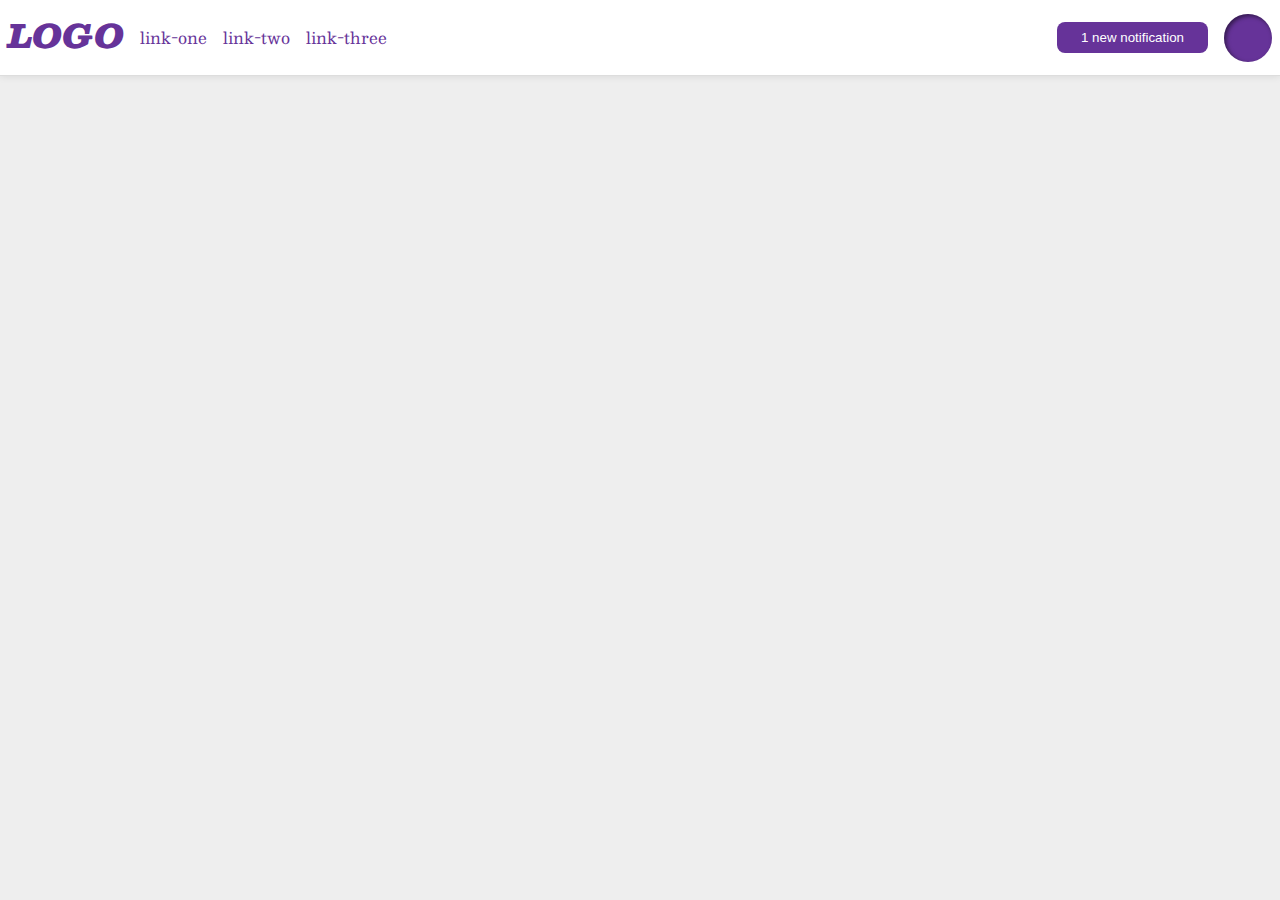
<file: flex/03-flex-header-2/index.html>
<!DOCTYPE html>
<html lang="en">

<head>
  <meta charset="UTF-8">
  <meta http-equiv="X-UA-Compatible" content="IE=edge">
  <meta name="viewport" content="width=device-width, initial-scale=1.0">
  <title>Flex Header 2</title>
  <link rel="stylesheet" href="style.css">
</head>

<body>
  <div class="header">
    <div class="left-header">
      <div class="logo">
        LOGO
      </div>
      <ul class="links">
        <li><a href="google.com">link-one</a></li>
        <li><a href="google.com">link-two</a></li>
        <li><a href="google.com">link-three</a></li>
      </ul>
    </div>
    <div class="right-header">
      <button class="notifications">
        1 new notification
      </button>
      <div class="profile-image"></div>
    </div>
  </div>
</body>

</html>
</file>
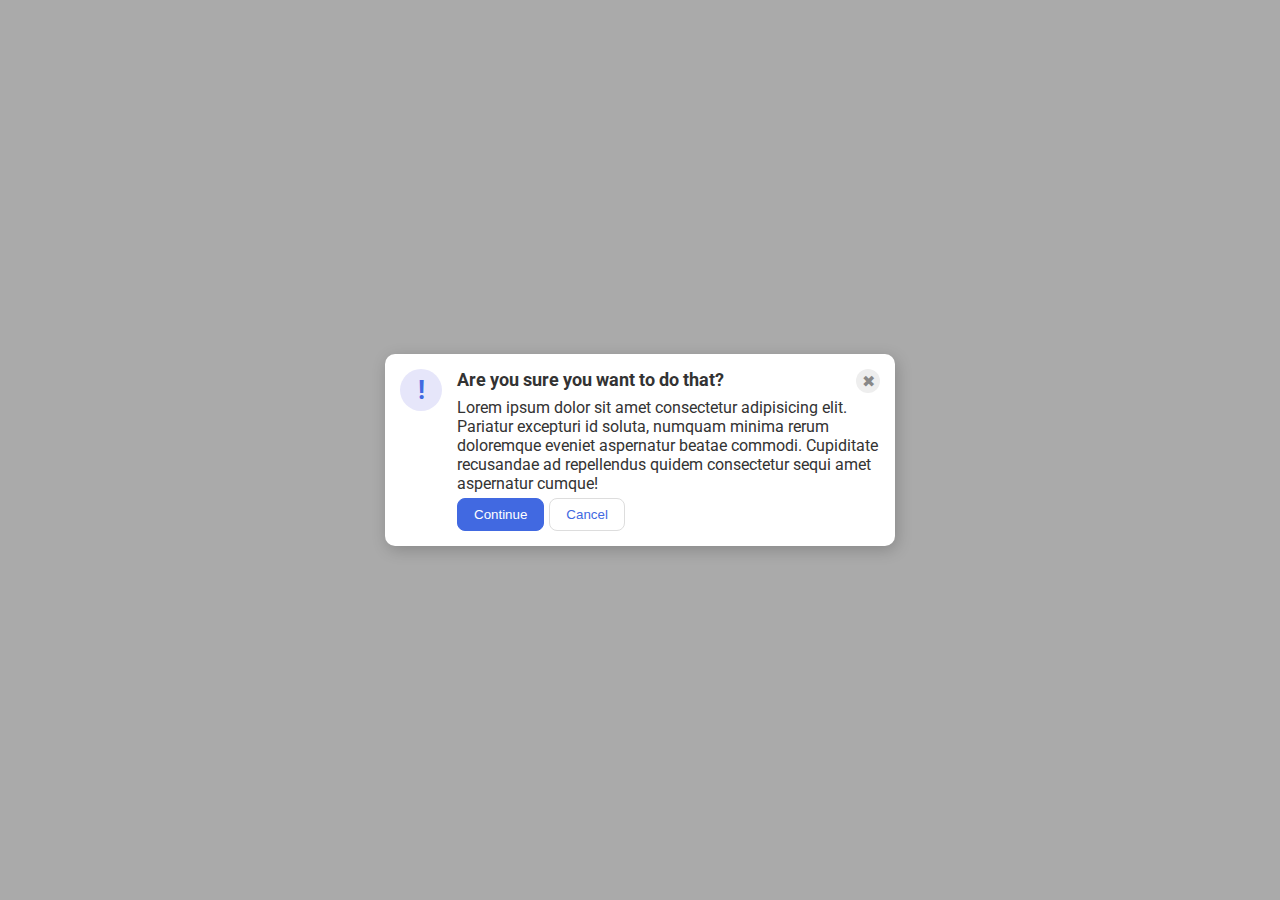
<file: flex/05-flex-modal/index.html>
<!DOCTYPE html>
<html lang="en">

<head>
  <meta charset="UTF-8">
  <meta http-equiv="X-UA-Compatible" content="IE=edge">
  <meta name="viewport" content="width=device-width, initial-scale=1.0">
  <link rel="stylesheet" href="style.css">
  <title>Modal</title>
</head>

<body>
  <div class="modal">
    <div class="both-sides">
      <div class="left-side">
        <div class="icon">!</div>
      </div>
      <div class="right-side">
        <div class="top-right-side">
          <div class="header">Are you sure you want to do that?</div>
          <div class="close-button">✖</div>
        </div>
        <div class="text">Lorem ipsum dolor sit amet consectetur adipisicing elit. Pariatur excepturi id soluta,
          numquam
          minima rerum doloremque eveniet aspernatur beatae commodi. Cupiditate recusandae ad repellendus quidem
          consectetur
          sequi amet aspernatur cumque!</div>
        <div class="bottom-buttons">
          <button class="continue">Continue</button>
          <button class="cancel">Cancel</button>
        </div>
      </div>
    </div>
  </div>
  </div>
</body>

</html>
</file>
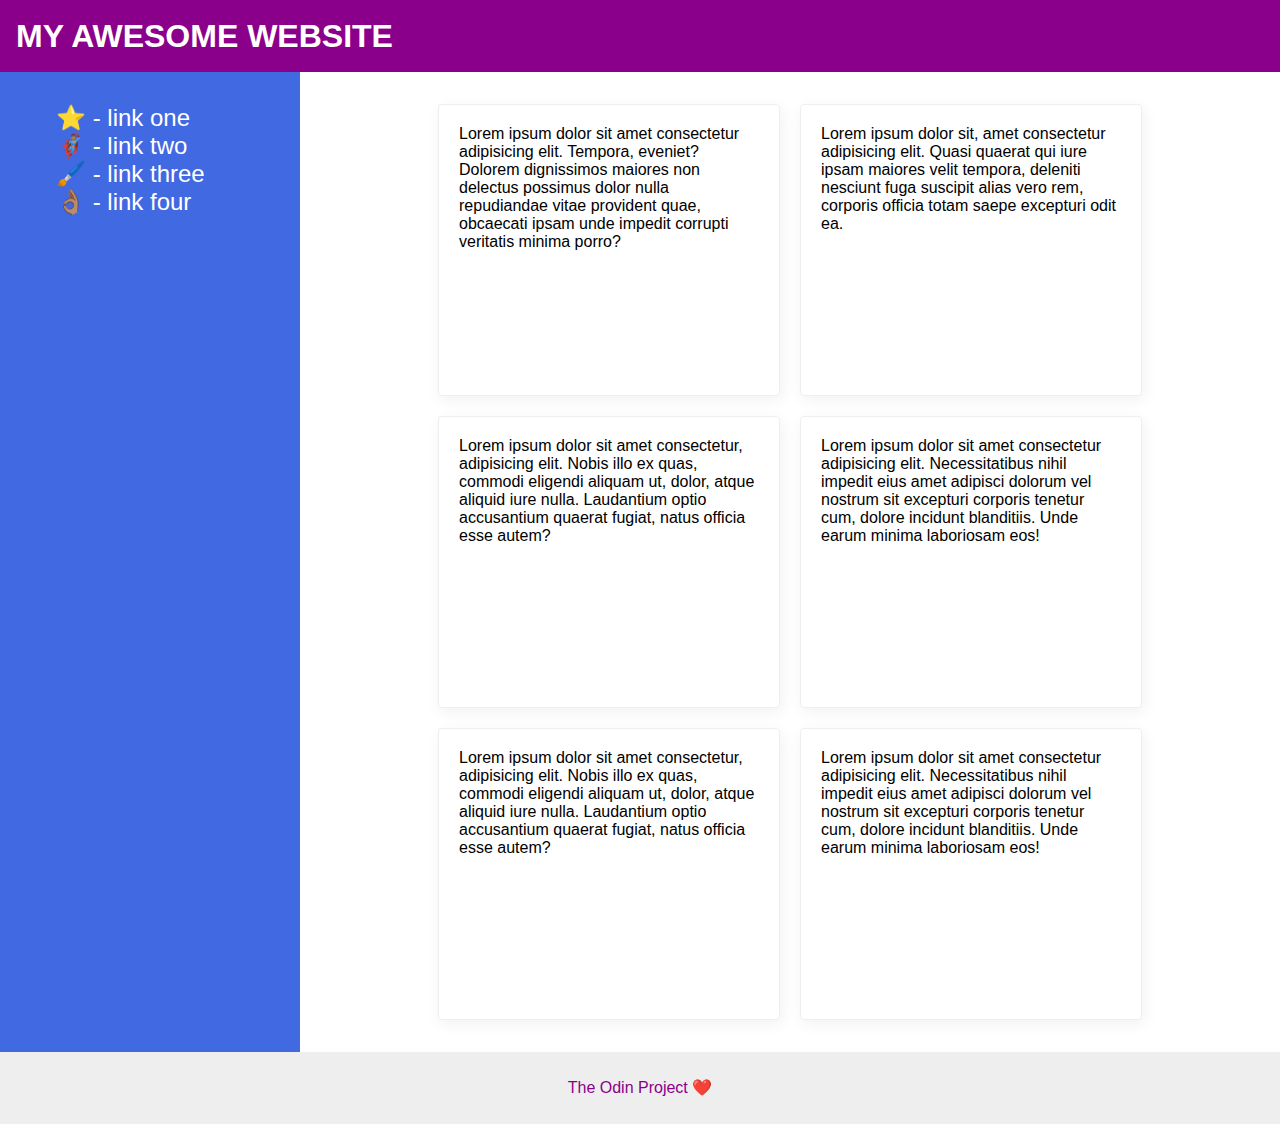
<file: flex/07-flex-layout-2/index.html>
<!DOCTYPE html>
<html lang="en">

<head>
  <meta charset="UTF-8">
  <meta http-equiv="X-UA-Compatible" content="IE=edge">
  <meta name="viewport" content="width=device-width, initial-scale=1.0">
  <title>The Holy Grail</title>
  <link rel="stylesheet" href="style.css">
</head>

<body>
  <div class="header">
    MY AWESOME WEBSITE
  </div>
  <div class="sidebar-content">
    <div class="sidebar">
      <div class="sidebar-padding">
        <ul class="left-links">
          <li><a href="#">⭐ - link one</a></li>
          <li><a href="#">🦸🏽‍♂️ - link two</a></li>
          <li><a href="#">🖌️ - link three</a></li>
          <li><a href="#">👌🏽 - link four</a></li>
        </ul>
      </div>
    </div>
    <div class="content">
      <div class="card">Lorem ipsum dolor sit amet consectetur adipisicing elit. Tempora, eveniet? Dolorem dignissimos
        maiores non delectus possimus dolor nulla repudiandae vitae provident quae, obcaecati ipsam unde impedit
        corrupti
        veritatis minima porro?</div>
      <div class="card">Lorem ipsum dolor sit, amet consectetur adipisicing elit. Quasi quaerat qui iure ipsam maiores
        velit
        tempora, deleniti nesciunt fuga suscipit alias vero rem, corporis officia totam saepe excepturi odit ea.</div>
      <div class="card">Lorem ipsum dolor sit amet consectetur, adipisicing elit. Nobis illo ex quas, commodi eligendi
        aliquam ut, dolor, atque aliquid iure nulla. Laudantium optio accusantium quaerat fugiat, natus officia esse
        autem?
      </div>
      <div class="card">Lorem ipsum dolor sit amet consectetur adipisicing elit. Necessitatibus nihil impedit eius amet
        adipisci dolorum vel nostrum sit excepturi corporis tenetur cum, dolore incidunt blanditiis. Unde earum minima
        laboriosam eos!</div>
      <div class="card">Lorem ipsum dolor sit amet consectetur, adipisicing elit. Nobis illo ex quas, commodi eligendi
        aliquam ut, dolor, atque aliquid iure nulla. Laudantium optio accusantium quaerat fugiat, natus officia esse
        autem?
      </div>
      <div class="card">Lorem ipsum dolor sit amet consectetur adipisicing elit. Necessitatibus nihil impedit eius amet
        adipisci dolorum vel nostrum sit excepturi corporis tenetur cum, dolore incidunt blanditiis. Unde earum minima
        laboriosam eos!</div>
    </div>
  </div>

  <div class="footer">
    The Odin Project ❤️
  </div>
</body>

</html>
</file>
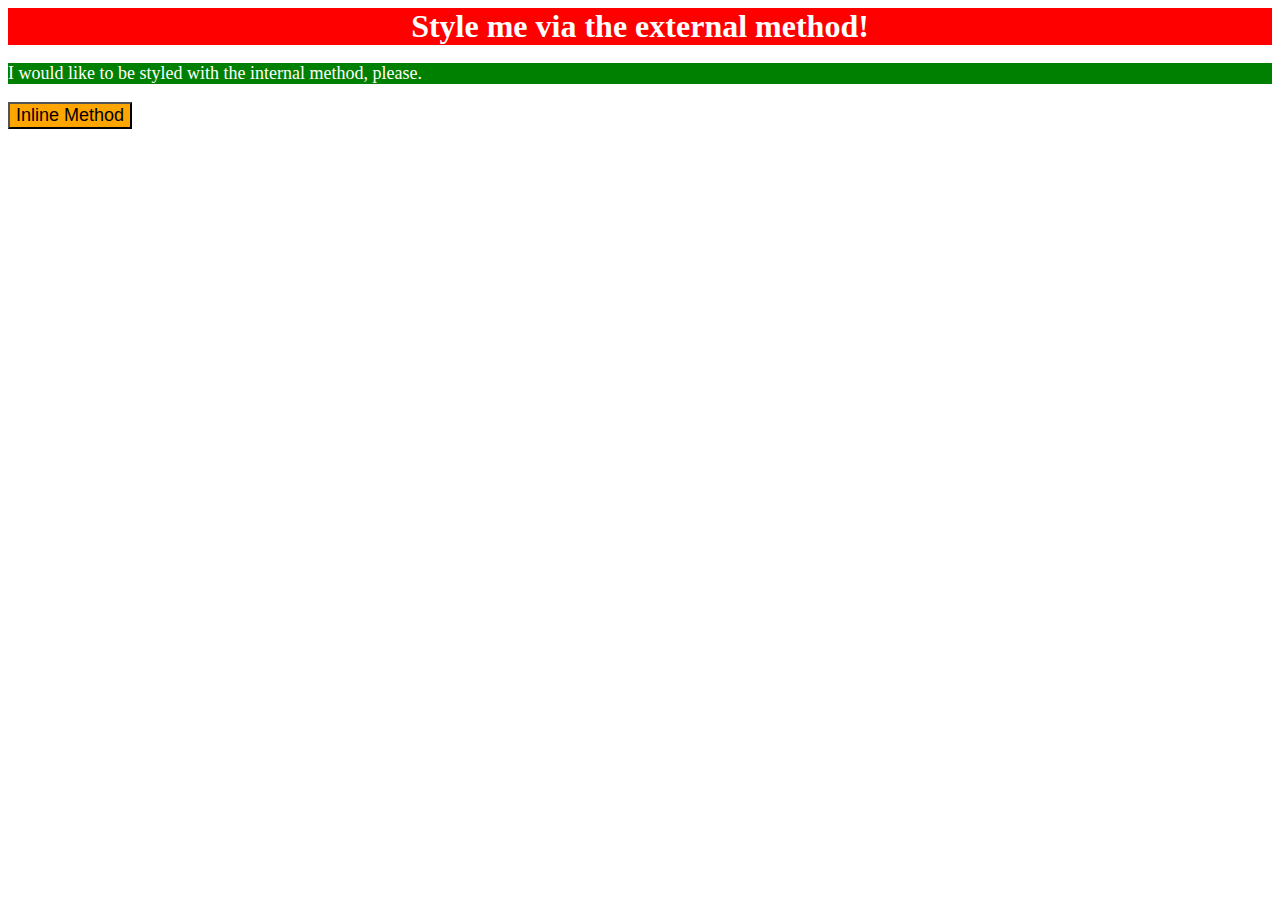
<file: foundations/01-css-methods/index.html>
<!DOCTYPE html>
<html lang="en">

<head>
  <meta charset="UTF-8">
  <meta http-equiv="X-UA-Compatible" content="IE=edge">
  <meta name="viewport" content="width=device-width, initial-scale=1.0">
  <link rel="stylesheet" href="styles.css">
  <title>Methods for Adding CSS</title>
  <style>
    p {
      background-color: green;
      color: white;
      font-size: 18px;
    }
  </style>
</head>

<body>
  <div>Style me via the external method!</div>
  <p>I would like to be styled with the internal method, please.</p>
  <button style="background-color: orange; font-size: 18px;">Inline Method</button>
</body>

</html>
</file>
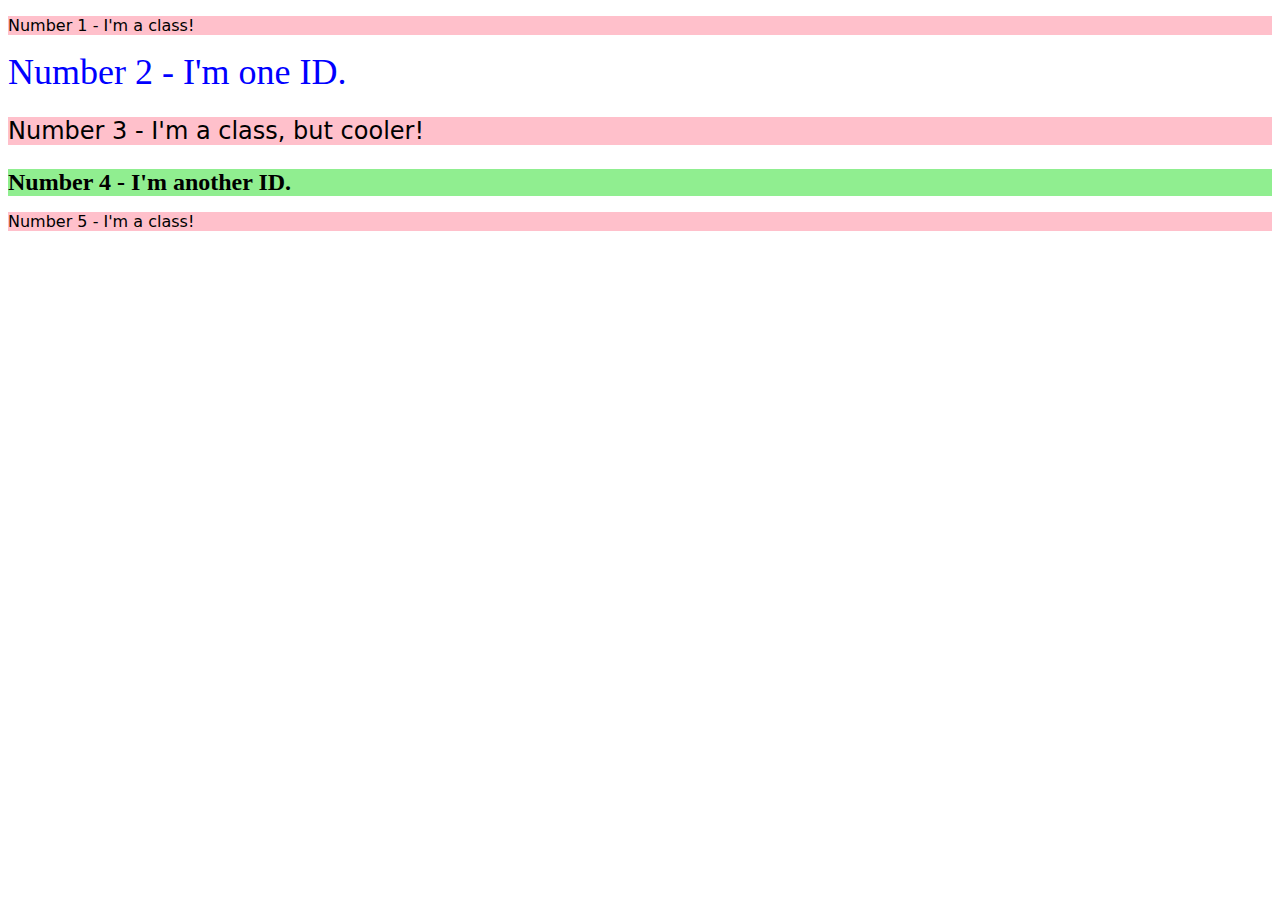
<file: foundations/02-class-id-selectors/index.html>
<!DOCTYPE html>
<html lang="en">

<head>
  <meta charset="UTF-8">
  <meta http-equiv="X-UA-Compatible" content="IE=edge">
  <meta name="viewport" content="width=device-width, initial-scale=1.0">
  <title>Class and ID Selectors</title>
  <link rel="stylesheet" href="style.css">
</head>

<body>
  <p class="odd">Number 1 - I'm a class!</p>
  <div id="blue">Number 2 - I'm one ID.</div>
  <p class="odd bigger">Number 3 - I'm a class, but cooler!</p>
  <div id="bold-green">Number 4 - I'm another ID.</div>
  <p class="odd">Number 5 - I'm a class!</p>
</body>

</html>
</file>
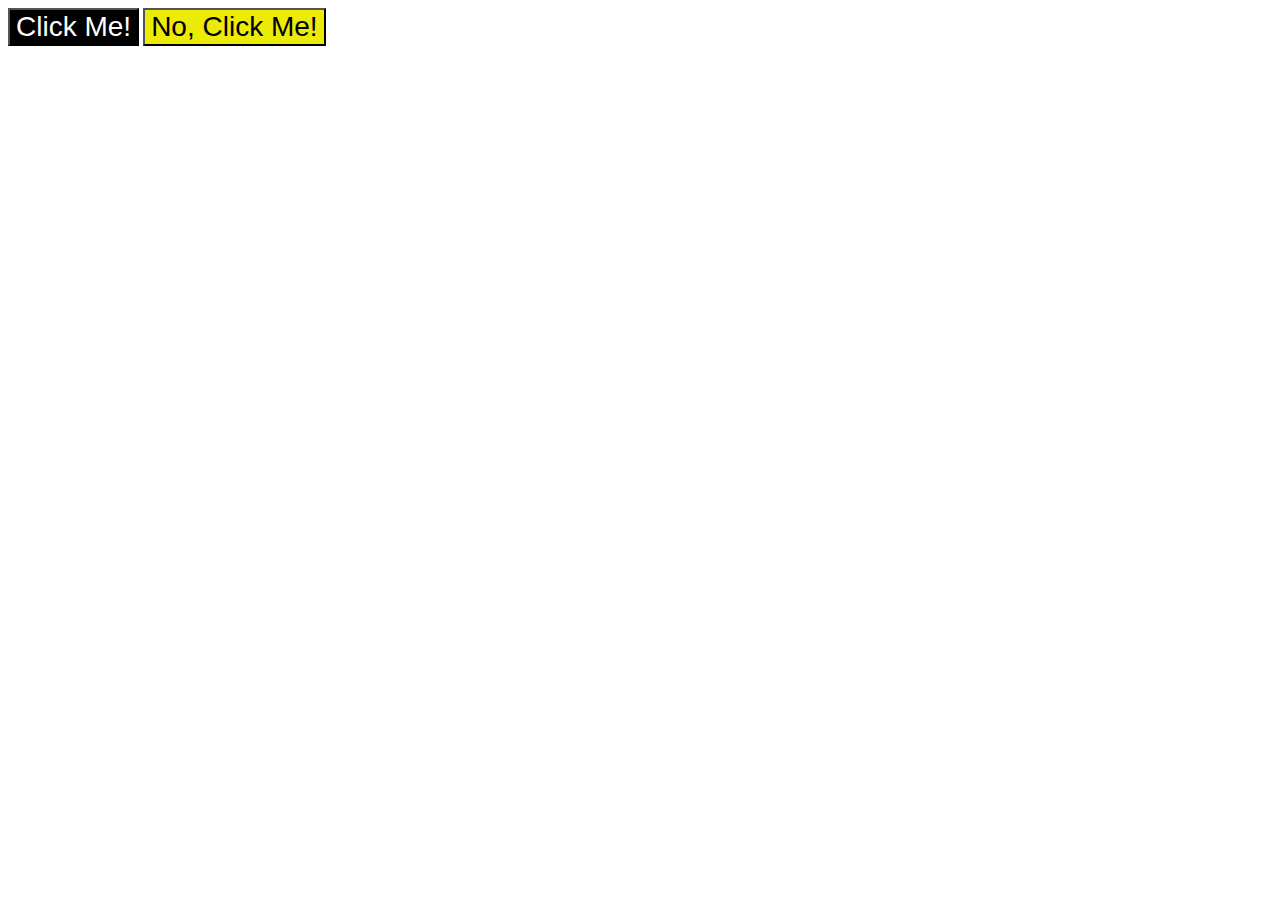
<file: foundations/03-grouping-selectors/index.html>
<!DOCTYPE html>
<html lang="en">

<head>
  <meta charset="UTF-8">
  <meta http-equiv="X-UA-Compatible" content="IE=edge">
  <meta name="viewport" content="width=device-width, initial-scale=1.0">
  <title>Grouping Selectors</title>
  <link rel="stylesheet" href="style.css">
</head>

<body>
  <button class="first-button">Click Me!</button>
  <button class="second-button">No, Click Me!</button>
</body>

</html>
</file>
<file: flex/03-flex-header-2/style.css>
/* this is some magical font-importing.  
you'll learn about it later. */
@import url('https://fonts.googleapis.com/css2?family=Besley:ital,wght@0,400;1,900&display=swap');

body {
  margin: 0;
  background: #eee;
  font-family: Besley, serif;
}

.header {
  background: white;
  border-bottom: 1px solid #ddd;
  box-shadow: 0 0 8px rgba(0, 0, 0, .1);
  display: flex;
  padding: 8px;
}

.left-header {
  display: flex;
}

.right-header {
  display: flex;
  margin-left: auto;
  column-gap: 16px;
  align-items: center;
}

.profile-image {
  background: rebeccapurple;
  box-shadow: inset 2px 2px 4px rgba(0, 0, 0, .5);
  border-radius: 50%;
  width: 48px;
  height: 48px;
}

.logo {
  color: rebeccapurple;
  font-size: 32px;
  font-weight: 900;
  font-style: italic;

}

button {
  border: none;
  border-radius: 8px;
  background: rebeccapurple;
  color: white;
  padding: 8px 24px;
}

/* button .notifications {
  height: 30px;
} */

a {
  /* this removes the line under our links */
  text-decoration: none;
  color: rebeccapurple;
}

ul {
  list-style-type: none;
  display: flex;
  padding-left: 16px;
  column-gap: 16px;
}
</file>
<file: flex/05-flex-modal/style.css>
@import url('https://fonts.googleapis.com/css2?family=Roboto:wght@400;700&display=swap');

html,
body {
  height: 100%;
}

body {
  font-family: Roboto, sans-serif;
  margin: 0;
  background: #aaa;
  color: #333;
  /* I'll give you this one for free lol */
  display: flex;
  align-items: center;
  justify-content: center;
}

.modal {
  background: white;
  width: 480px;
  padding: 15px;
  border-radius: 10px;
  box-shadow: 2px 4px 16px rgba(0, 0, 0, .2);
}

.both-sides {
  display: flex;
}

.left-side {
  padding-right: 15px;
}

.right-side {
  display: flex;
  flex-direction: column;
  row-gap: 5px;
}

.top-right-side {
  display: flex;
}

.bottom-buttons {
  display: flex;
  column-gap: 5px;
}

.icon {
  color: royalblue;
  font-size: 26px;
  font-weight: 700;
  background: lavender;
  width: 42px;
  height: 42px;
  border-radius: 50%;
  display: flex;
  align-items: center;
  justify-content: center;
}

.header {
  font-weight: bold;
  font-size: large;
}

.close-button {
  background: #eee;
  border-radius: 50%;
  color: #888;
  font-weight: 400;
  font-size: 16px;
  height: 24px;
  width: 24px;
  display: flex;
  align-items: center;
  justify-content: center;
  margin-left: auto;
}

button {
  padding: 8px 16px;
  border-radius: 8px;
}

button.continue {
  background: royalblue;
  border: 1px solid royalblue;
  color: white;
}

button.cancel {
  background: white;
  border: 1px solid #ddd;
  color: royalblue;
}
</file>
<file: flex/07-flex-layout-2/style.css>
body {
  font-family: -apple-system, BlinkMacSystemFont, 'Segoe UI', Roboto, Oxygen, Ubuntu, Cantarell, 'Open Sans', 'Helvetica Neue', sans-serif;
  margin: 0;
  min-height: 100vh;
  display: flex;
  flex-direction: column;
}

.header {
  height: 72px;
  background: darkmagenta;
  color: white;
  font-size: 32px;
  font-weight: 900;
  vertical-align: middle;
  line-height: 72px;
  padding-left: 16px;
  /* line height same as block height */
}

.footer {
  height: 72px;
  background: #eee;
  color: darkmagenta;
  text-align: center;
  vertical-align: middle;
  line-height: 72px;
}

.sidebar {
  width: 300px;
  background: royalblue;
  flex: 0 0 auto;
}

.sidebar-padding {
  padding: 16px;
}

.card {
  border: 1px solid #eee;
  box-shadow: 2px 4px 16px rgba(0, 0, 0, .06);
  border-radius: 4px;
  width: 300px;
  height: 250px;
  padding: 20px;
}

.sidebar-content {
  display: flex;
  height: 100%;
  flex: 1 0 auto;
}

.content {
  display: flex;
  flex-wrap: wrap;
  justify-content: center;
  row-gap: 20px;
  column-gap: 20px;
  padding: 32px;
}

.left-links {
  list-style: none;
}

a {
  text-decoration: none;
  color: white;
  font-size: 24px;

}
</file>
<file: foundations/01-css-methods/styles.css>
div {
    background-color: red;
    color: white;
    font-size: 32px;
    text-align: center;
    font-weight: bold;
}
</file>
<file: foundations/02-class-id-selectors/style.css>
.odd {
    background-color: pink;
    font-family: Verdana, "DejaVu Sans", sans-serif;
}

#blue {
    color: blue;
    font-size: 36px;
}

.bigger {
    font-size: 24px;
}

#bold-green {
    background-color: lightgreen;
    font-size: 24px;
    font-weight: bold;
}
</file>
<file: foundations/03-grouping-selectors/style.css>
.first-button {
    background-color: black;
    color: white;
}

.second-button {
    background-color: rgb(235, 235, 5);
}

button {
    font-size: 28px;
    font-family: Helvetica, "Times New Roman", sans-serif;
}
</file>
